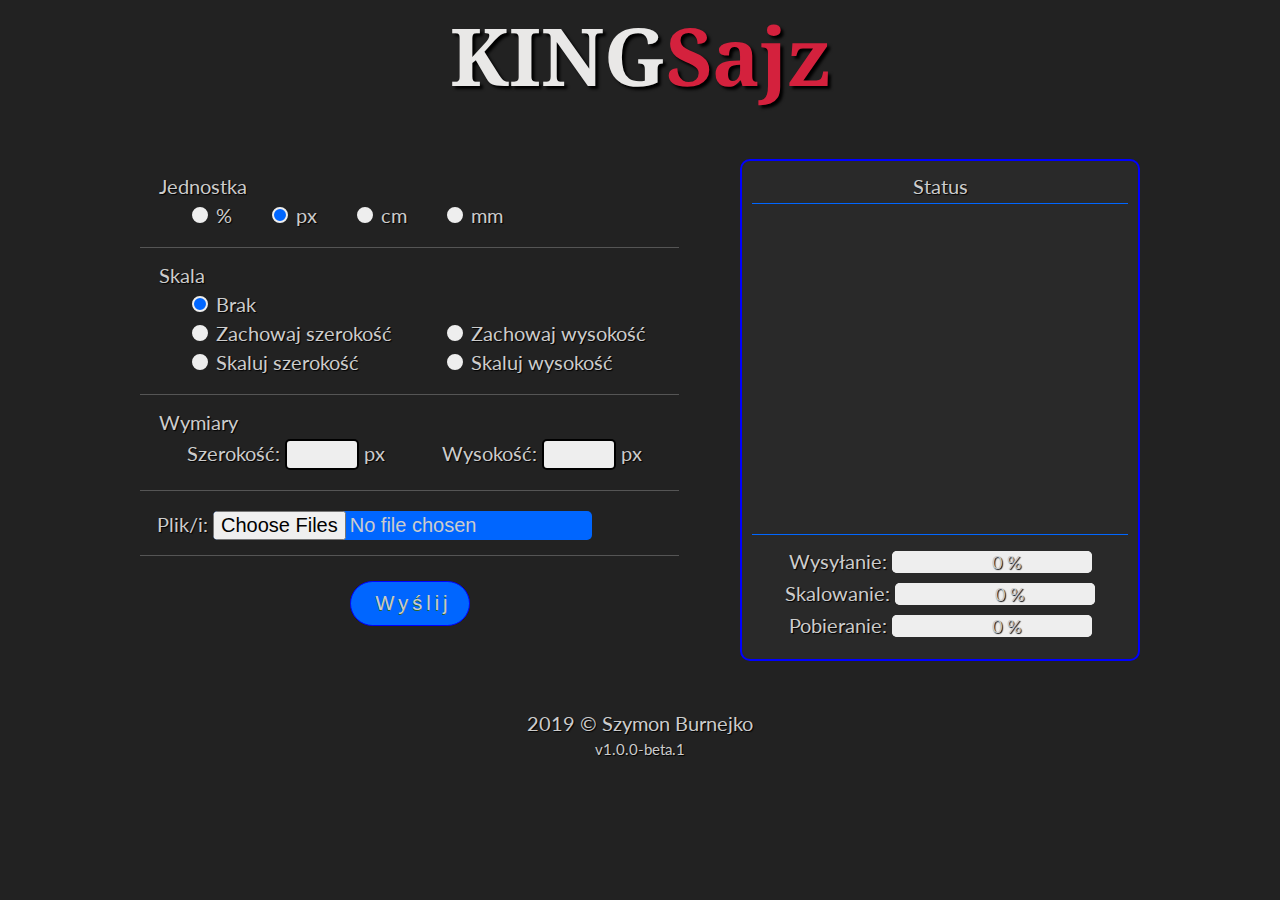
<file: index.html>
<!doctype html>
<html lang="pl-PL">

<head>
	<meta charset="utf-8">
	<meta name="description" content="KingSajz - Aplikacja zmieniająca rozmiar plików graficznych.">
	<meta name="keywords" content="KingSajz, zmiana rozmiaru, resize img, zmiana rozmiaru obrazka">
	<meta name="viewport" content="width=device-width, initial-scale=1.0">
	<link rel="stylesheet" href="css/style.css">
	<script src="js/jquery-3.7.1.min.js"></script>
	<script src="js/skrypt.js"></script>
	<title>KingSajz</title>
</head>

<body>

	<header>
		<h1>KING<span>Sajz</span></h1>
	</header>

	<main>

		<form enctype="multipart/form-data" method="POST" id="form">

			<fieldset class="field unit">
				<legend> Jednostka </legend>
				<span id="vUnit" class="valid"></span>
				<label><input type="radio" name="unit" value="percent"> %</label>
				<label><input type="radio" name="unit" value="px" checked> px</label>
				<label><input type="radio" name="unit" value="cm"> cm</label>
				<label><input type="radio" name="unit" value="mm"> mm</label>
			</fieldset>

			<fieldset class="field scale">
				<legend> Skala </legend>
				<span id="vScale" class="valid"></span>
				<div class="row">
					<label><input type="radio" name="scale" value="none" checked> Brak </label>
				</div>
				<br>
				<div class="row">
					<label><input type="radio" name="scale" value="width"> Zachowaj szerokość </label>
				</div>
				<div class="row">
					<label><input type="radio" name="scale" value="height"> Zachowaj wysokość </label>
				</div>
				<br>
				<div class="row">
					<label><input type="radio" name="scale" value="s-width"> Skaluj szerokość </label>
				</div>
				<div class="row">
					<label><input type="radio" name="scale" value="s-height"> Skaluj wysokość </label>
				</div>
			</fieldset>

			<fieldset class="field size">
				<legend> Wymiary </legend>
				<span id="vSize" class="valid"></span>
				<div class="row" id="szerokosc">
					<label>Szerokość:
						<input type="number" id="szer" name="width" min="1" value="">
						<span></span>
					</label>
				</div>
				<div class="row" id="wysokosc">
					<label>Wysokość:
						<input type="number" id="wys" name="height" min="1" value="">
						<span></span>
					</label>
				</div>
			</fieldset>

			<div class="field">
				<span id="vFiles" class="valid"></span>
				<label>Plik/i:
					<input type="file" id="file" name="file" multiple accept="image/x-png,image/gif,image/jpeg">
				</label>
			</div>

			<div class="submitField">
				<input type="submit" name="submit" value="Wyślij" class="button">
			</div>

		</form>


		<div id="dashboard">
			<div id="status">Status</div>

			<div id="messages"></div>

			<div id="link"></div>

			<div id="loader"></div>

			<div id="progresy">
				<p>Wysyłanie: <progress id="uploadBar" value="0" max="100"></progress></p>
				<p>Skalowanie: <progress id="resizeBar" value="0" max="100"></progress></p>
				<p>Pobieranie: <progress id="downloadBar" value="0" max="100"></progress></p>
			</div>
		</div>

	</main>

	<footer> 2019 &copy; Szymon Burnejko<br><span class="version">v1.0.0-beta.1</span></footer>

</body>

</html>
</file>
<file: css/style.css>
@import url('https://fonts.googleapis.com/css?family=Lato|Noto+Serif:700&display=swap&subset=latin-ext');

body {
	margin: 0;
	padding: 0;
	font-family: 'Lato', sans-serif;
	font-size: 20px;
	color: #ccc;
	background-color: #222;
	text-shadow: 1px 1px 1px #000;
}

.version {
	font-size: 0.75em;
}

/* Page */
header {
	padding: 0;
	margin: 0;
}

header h1 {
	font-family: 'Noto Serif', serif;
	font-weight: 700;
	font-size: 4em;
	text-align: center;
	margin: 0 auto;
	padding: 0;
	color: #E9E8E7;
	text-shadow: 3px 3px 3px #000;
	animation: fall 1s ease-out 1 normal forwards;
	position: relative;
	z-index: 2;
}

header h1>span {
	color: #D4213D;
	display: inline-block;
	transform-origin: left bottom;
	animation: flexed 8s ease-in-out 0.5s 1 normal forwards;
	position: relative;
}

main {
	max-width: 1000px;
	margin: 50px auto;
	padding: 0 20px;
	display: flex;
	flex-direction: row;
	flex-wrap: wrap;
	justify-content: space-between;
}

footer {
	text-align: center;
	margin: 30px auto 20px;
}




/* Form Elements */
form {
	box-sizing: border-box;
	text-align: left;
	max-width: 540px;
	margin-bottom: 20px;
}

.field {
	padding: 5px 17px 15px;
	margin: 15px 0 5px;
	border: none;
	border-bottom: 1px solid #555;
}

.submitField {
	margin-top: 25px;
	margin-bottom: 15px;
	text-align: center;
}

fieldset label {
	margin: 0 0 5px 30px;
	display: inline-block;
	cursor: pointer;
}

fieldset label:has(input:is([disabled], [readonly])),
fieldset label:has(input:is([disabled], [readonly])):hover {
	cursor: default;
}

.row {
	display: inline-block;
	width: 250px;
	margin: 0;
}

/* Inputs */
input[type="number"] {
	width: 60px;
	padding: 2px 5px;
	font-size: 1em;
	border-radius: 5px;
	border: 2px solid #000;
	background-color: #eee;
	color: #000;
	cursor: pointer;
}

input[type="number"]:focus {
	outline: none;
	border: 2px solid #0ff;
}

input[type="number"]:read-only {
	border: 0;
	background-color: #aaa;
	cursor: default;
}

input[type="file"] {
	font-size: 1em;
	background-color: #06f;
	border: none;
	border-radius: 5px;
	color: #ccc;
	cursor: pointer;
}

input[type="file"]:focus {
	outline: 1px solid #0ff;
}

input[type="file"]:disabled {
	background-color: #aaa;
	color: #000;
	cursor: default;
}

input[type="radio"] {
	appearance: none;
	-moz-appearance: none;
	-webkit-appearance: none;
	border-radius: 50%;
	width: 16px;
	height: 16px;
	background-color: #eee;
	border: 2px solid #eee;
	cursor: pointer;
}

input[type="radio"]:checked,
input[type="radio"]:checked:hover {
	border: 2px solid #eee;
	background-color: #06f;
	cursor: default;
}

input[type="radio"]:not(:disabled):focus {
	outline: none;
	border-color: #0ff;
}

input[type="radio"]:not(:disabled):not(:checked):hover {
	background-color: #0ff;
}

input[type="radio"]:disabled {
	background-color: #aaa;
	cursor: default;
	border: 0;
}

/* Buttons */
.button {
	display: inline-block;
	padding: 10px 25px;
	background-color: #06f;
	color: #ccc;
	font-size: 1em;
	text-decoration: none;
	text-shadow: 0px 1px 0px #2f6627;
	letter-spacing: 4px;
	border: 1px solid #00f;
	border-radius: 30px;
	cursor: pointer;
	width: 120px;
	transition-property: letter-spacing;
	transition-duration: 1s;
}

.button:not(:disabled):hover {
	background-color: #00f;
	border-color: #0ff;
	letter-spacing: 1px;
	animation: dring 1s ease 2s infinite normal forwards;
}

.button:not(:disabled):active {
	position: relative;
	top: 1px;
	left: 1px;
}

.button:not(:disabled):focus {
	outline: none;
	border-color: #06f;
	letter-spacing: 1px;
}

.button:disabled {
	cursor: default;
	outline: none;
	color: #000;
	border-color: #555;
	background-color: #aaa
}

/* Application error form */
form.errorsForm label {
	cursor: default;
}

form.errorsForm input,
form.errorsForm input:focus,
form.errorsForm input:hover,
form.errorsForm input:checked,
form.errorsForm input:checked:hover {
	cursor: default;
	background-color: #ddd;
	border-color: #ddd;
	letter-spacing: normal;
}

/* Validation errors */
.valid {
	font-size: 0.8em;
	color: #d00;
	text-align: center;
}

.valid ul {
	list-style: none;
	padding: 0;
	margin: 0 0 15px 0;
}



/* Dashboard window */
#dashboard {
	width: 400px;
	box-sizing: border-box;
	border: 2px solid #00f;
	border-radius: 10px;
	padding: 8px 10px;
	background-color: rgba(70, 70, 70, 0.2);
	position: relative;
	display: flex;
	justify-content: space-between;
	flex-direction: column;
}



/* Status and messages */
#status {
	text-align: center;
	padding: 5px;
	border-bottom: 1px solid #06f;
}


/* //////////////////////////////////////////////////////////////////////////////////////////////////////// */

#messages:not(.errorsActive) {
	width: 90%;
	margin: 0 auto;
}

#messages:not(.errorsActive) ul {
	margin: 0;
	padding: 0;
	list-style: none;
}

#messages:not(.errorsActive)>p {
	margin: 5px 0;
	padding: 0;
}

#messages.errorsActive {
	display: block;
	width: 90%;
	margin: auto;
	padding: 10px 15px;
	border: 1px solid #f00;
	border-radius: 10px;
	text-align: center;
	color: #f00;
}

.textError {
	color: #f00;
}

.textWarning {
	color: #fb0;
}

.textCorrect {
	color: #0a0;
}

/* //////////////////////////////////////////////////////////////////////////////////////////////////////// */

/* Progress indicators */
#progresy {
	padding: 10px;
	border-top: 1px solid #06f;
	text-align: center;
}

#progresy>p {
	margin: 0;
	padding: 4px;
}

progress {
	background-color: #eee;
	padding: 0px;
	height: 22px;
	width: 200px;
	border: none;
	border-radius: 5px;
	position: relative;
}

progress::after {
	content: attr(value)" %";
	font-size: 0.9em;
	position: absolute;
	bottom: 0;
	left: 50%;
}

/* chrome, opera, safari */
progress::-webkit-progress-bar {
	background-color: #eee;
	border-radius: 5px;
	position: relative;
}

progress::-webkit-progress-value {
	background-color: #06f;
	border-radius: 5px;
	position: relative;
}

/* Firefox i Edge */
progress::-moz-progress-bar {
	background-color: #06f;
	border-radius: 5px;
	position: relative;
}

/* Edge */
progress::-ms-fill {
	color: #06f;
}

.loader {
	border-left: 25px solid #eee;
	border-right: 25px solid #eee;
	border-bottom: 25px solid #06f;
	border-top: 25px solid #06f;
	border-radius: 50%;
	width: 45px;
	height: 45px;
	animation: spin 2s linear infinite;
	margin: auto;
	position: absolute;
	z-index: 2;
	top: 30%;
	left: 50%;
	margin-left: -35px;
	opacity: 0.7;
}


/* Download link */
#link {
	display: none;
}

#link.manualDownload {
	display: block;
	width: 50%;
	margin: auto;
	padding: 10px 15px;
	border: 1px solid #08f;
	border-radius: 10px;
	text-align: center;
	cursor: pointer;
}

#link.manualDownload>a {
	color: #08f;
	text-decoration: none;
}

#link.manualDownload:hover {
	border-color: #0af;
}

#link.manualDownload:hover>a {
	color: #0af;
}




/**************
 * Animations *
 **************/

/* Loader */
@keyframes spin {
	0% {
		transform: rotate(0deg);
	}

	100% {
		transform: rotate(360deg);
	}
}

/* Falling header */
@keyframes fall {
	0% {
		top: -100px;
	}

	50% {
		top: 0;
		transform-origin: bottom;
		transform: scaleY(0.5);
	}

	75% {
		top: 0;
		transform-origin: bottom;
		transform: scaleY(1.4);
	}

	100% {
		transform-origin: bottom;
		transform: scaleY(1);
	}
}

/* Header span element jittering */
@keyframes flexed {
	0% {
		transform: rotate(0deg);
	}

	11% {
		transform: rotate(45deg);
	}

	22% {
		transform: rotate(5deg);
	}

	33% {
		transform: rotate(40deg);
	}

	44% {
		transform: rotate(10deg);
	}

	56% {
		transform: rotate(35deg);
	}

	67% {
		transform: rotate(15deg);
	}

	78% {
		transform: rotate(30deg);
	}

	89% {
		transform: rotate(20deg);
	}

	100% {
		transform: rotate(25deg);
	}
}

/* Button vibrate */
@keyframes dring {
	0% {
		transform: rotate(0deg);
	}

	2% {
		transform: rotate(7deg);
	}

	4% {
		transform: rotate(0deg);
	}

	6% {
		transform: rotate(-7deg);
	}

	8% {
		transform: rotate(0deg);
	}

	10% {
		transform: rotate(7deg);
	}

	12% {
		transform: rotate(0deg);
	}

	14% {
		transform: rotate(-7deg);
	}

	16% {
		transform: rotate(0deg);
	}

	18% {
		transform: rotate(7deg);
	}

	20% {
		transform: rotate(0deg);
	}

	22% {
		transform: rotate(-7deg);
	}

	24% {
		transform: rotate(0deg);
	}
}


/*******
 * RWD *
 *******/
@media screen and (max-width: 980px) {
	main {
		justify-content: space-around;
	}
}

@media screen and (max-width: 500px) {
	header h1 {
		font-size: 2.5em;
	}

	.row,
	input[type="file"] {
		width: 100%;
	}

	progress {
		width: 100%;
	}
}

@media screen and (max-width: 350px) {
	header h1 {
		font-size: 2em;
	}

	main {
		padding: 5px;
		margin: 0;
	}
}
</file>
